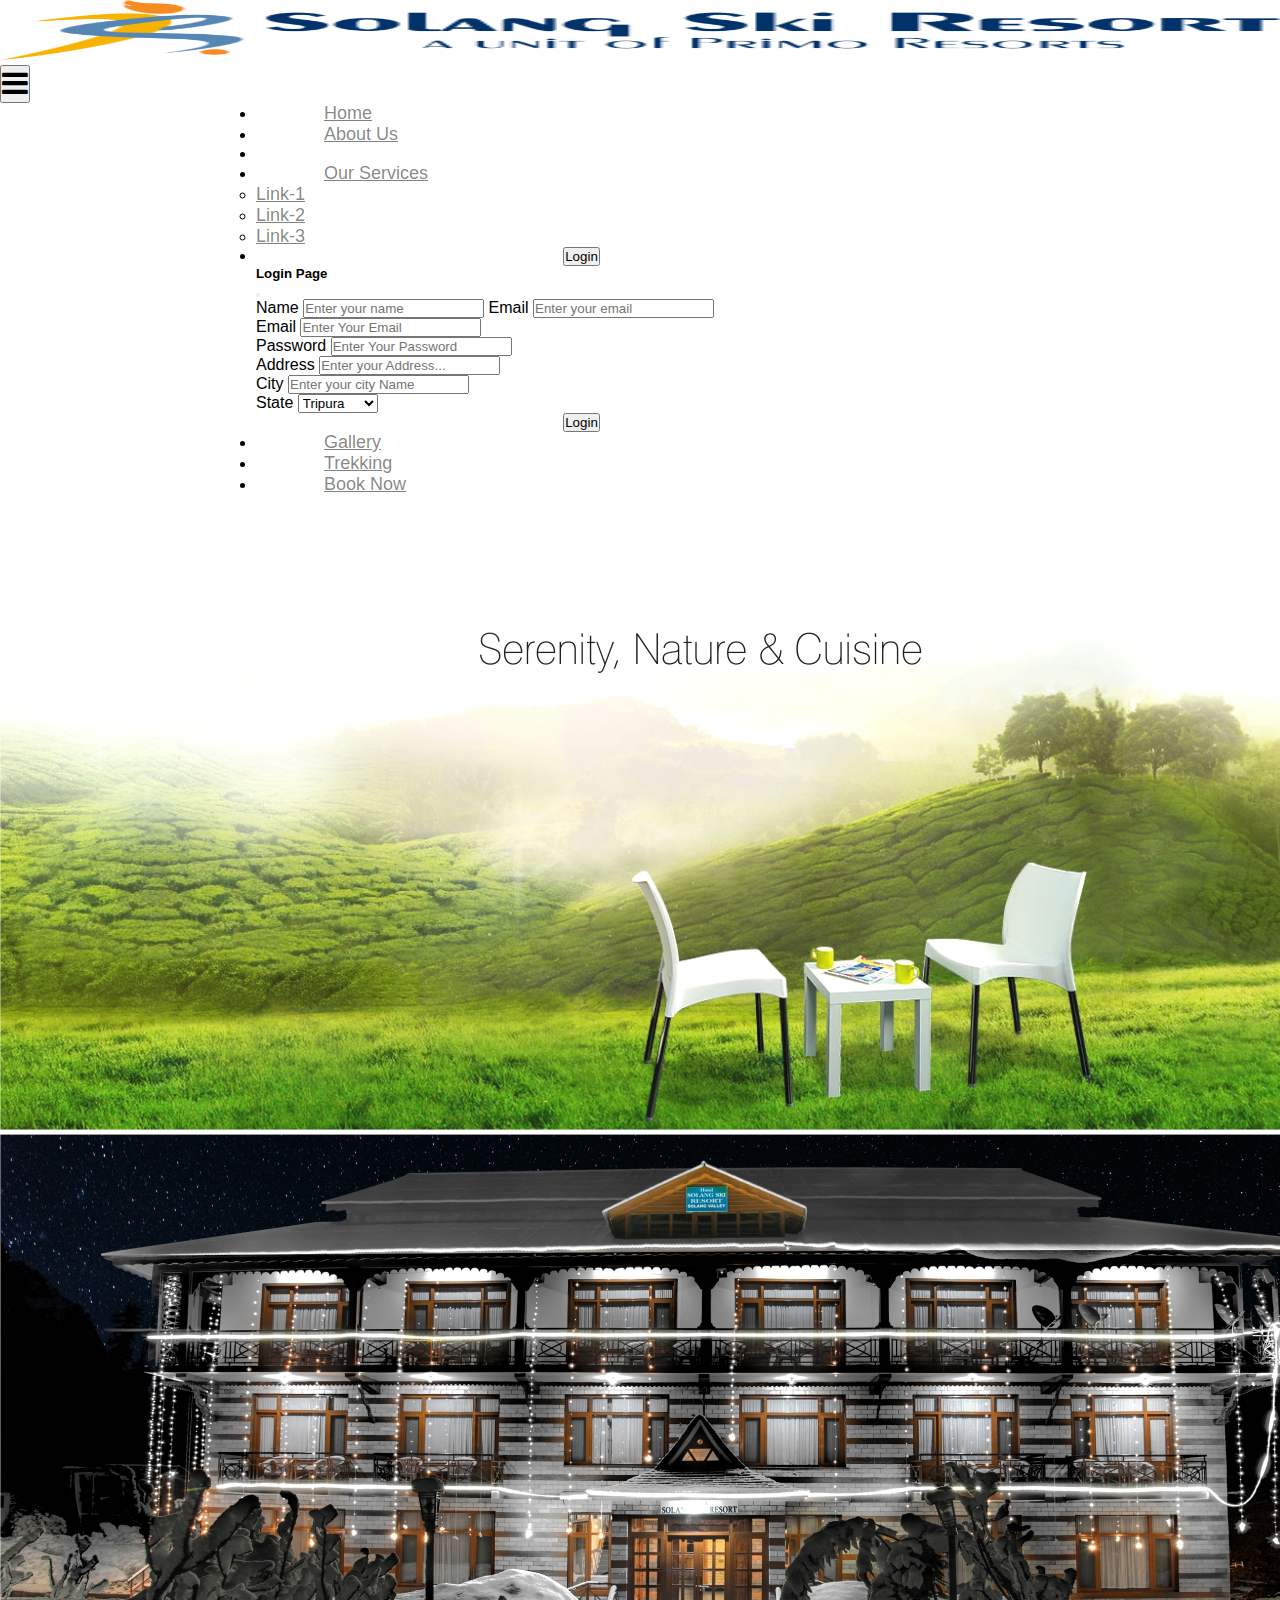
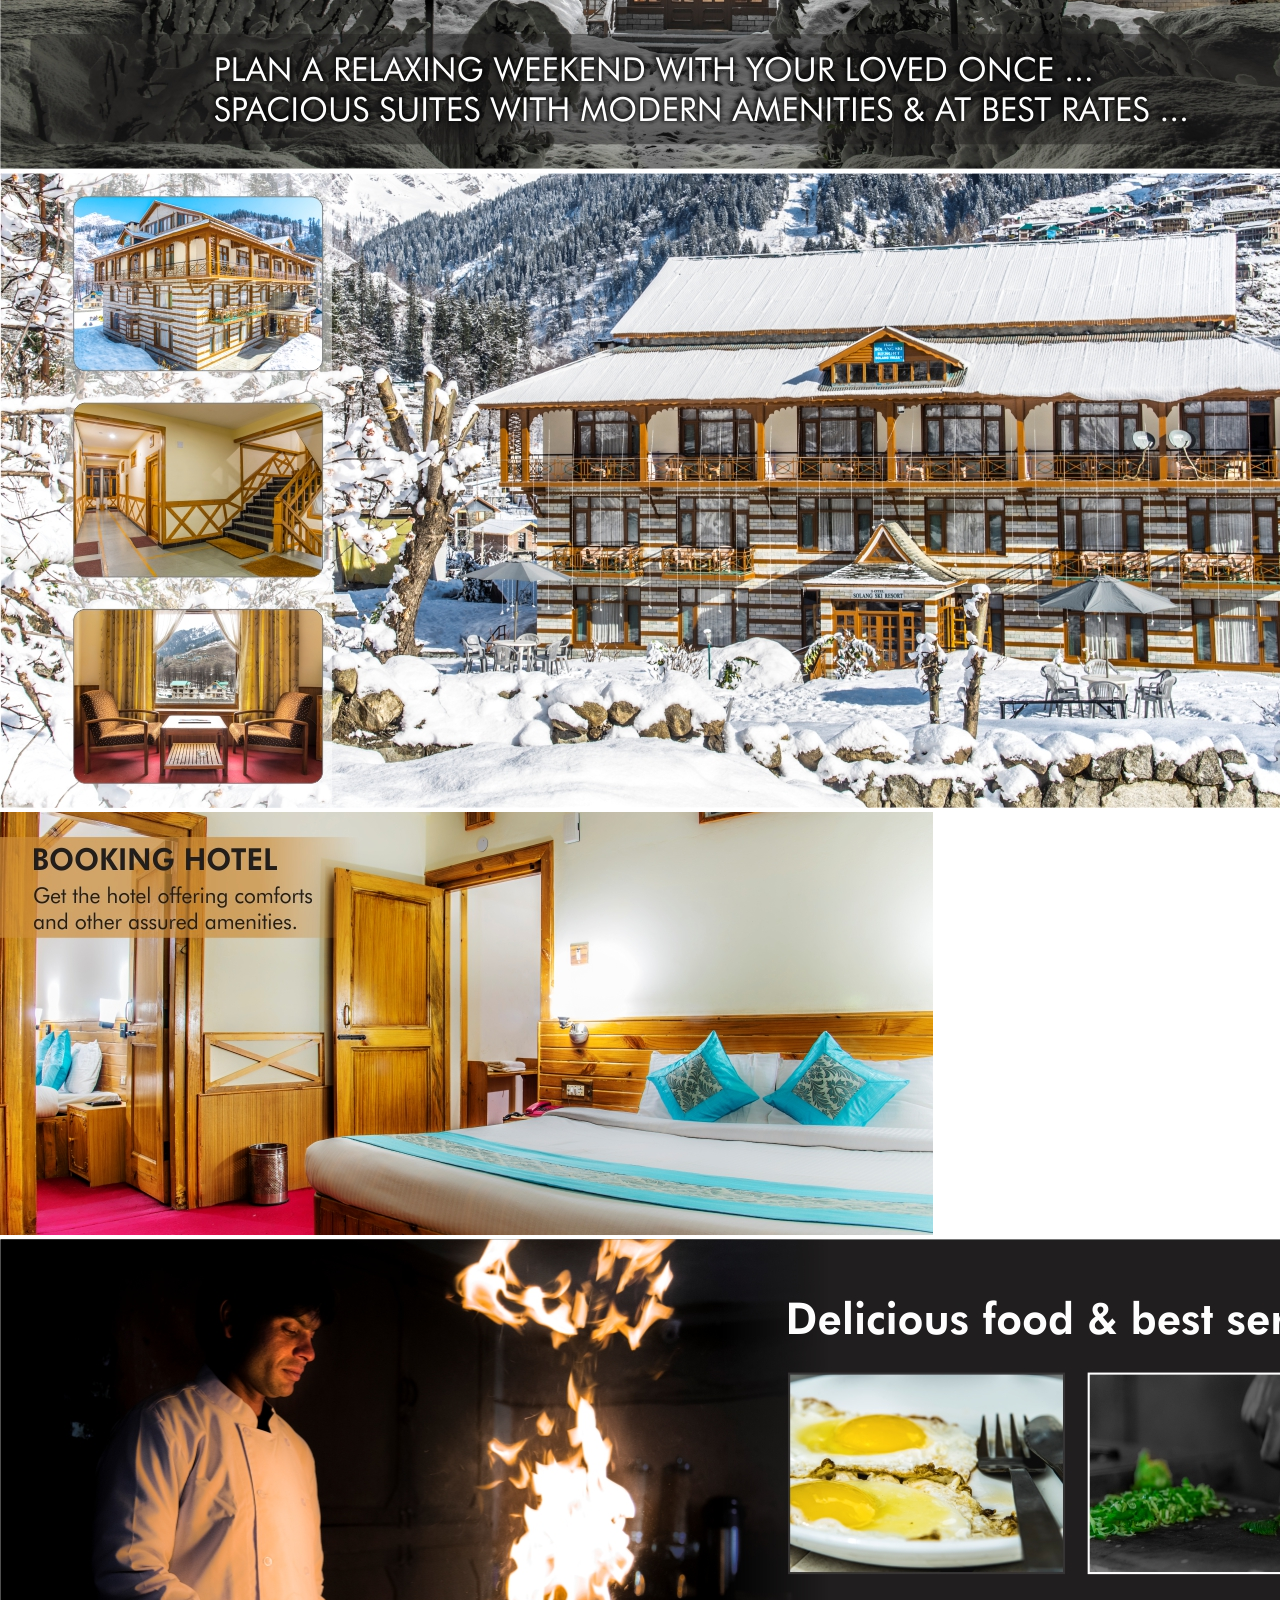
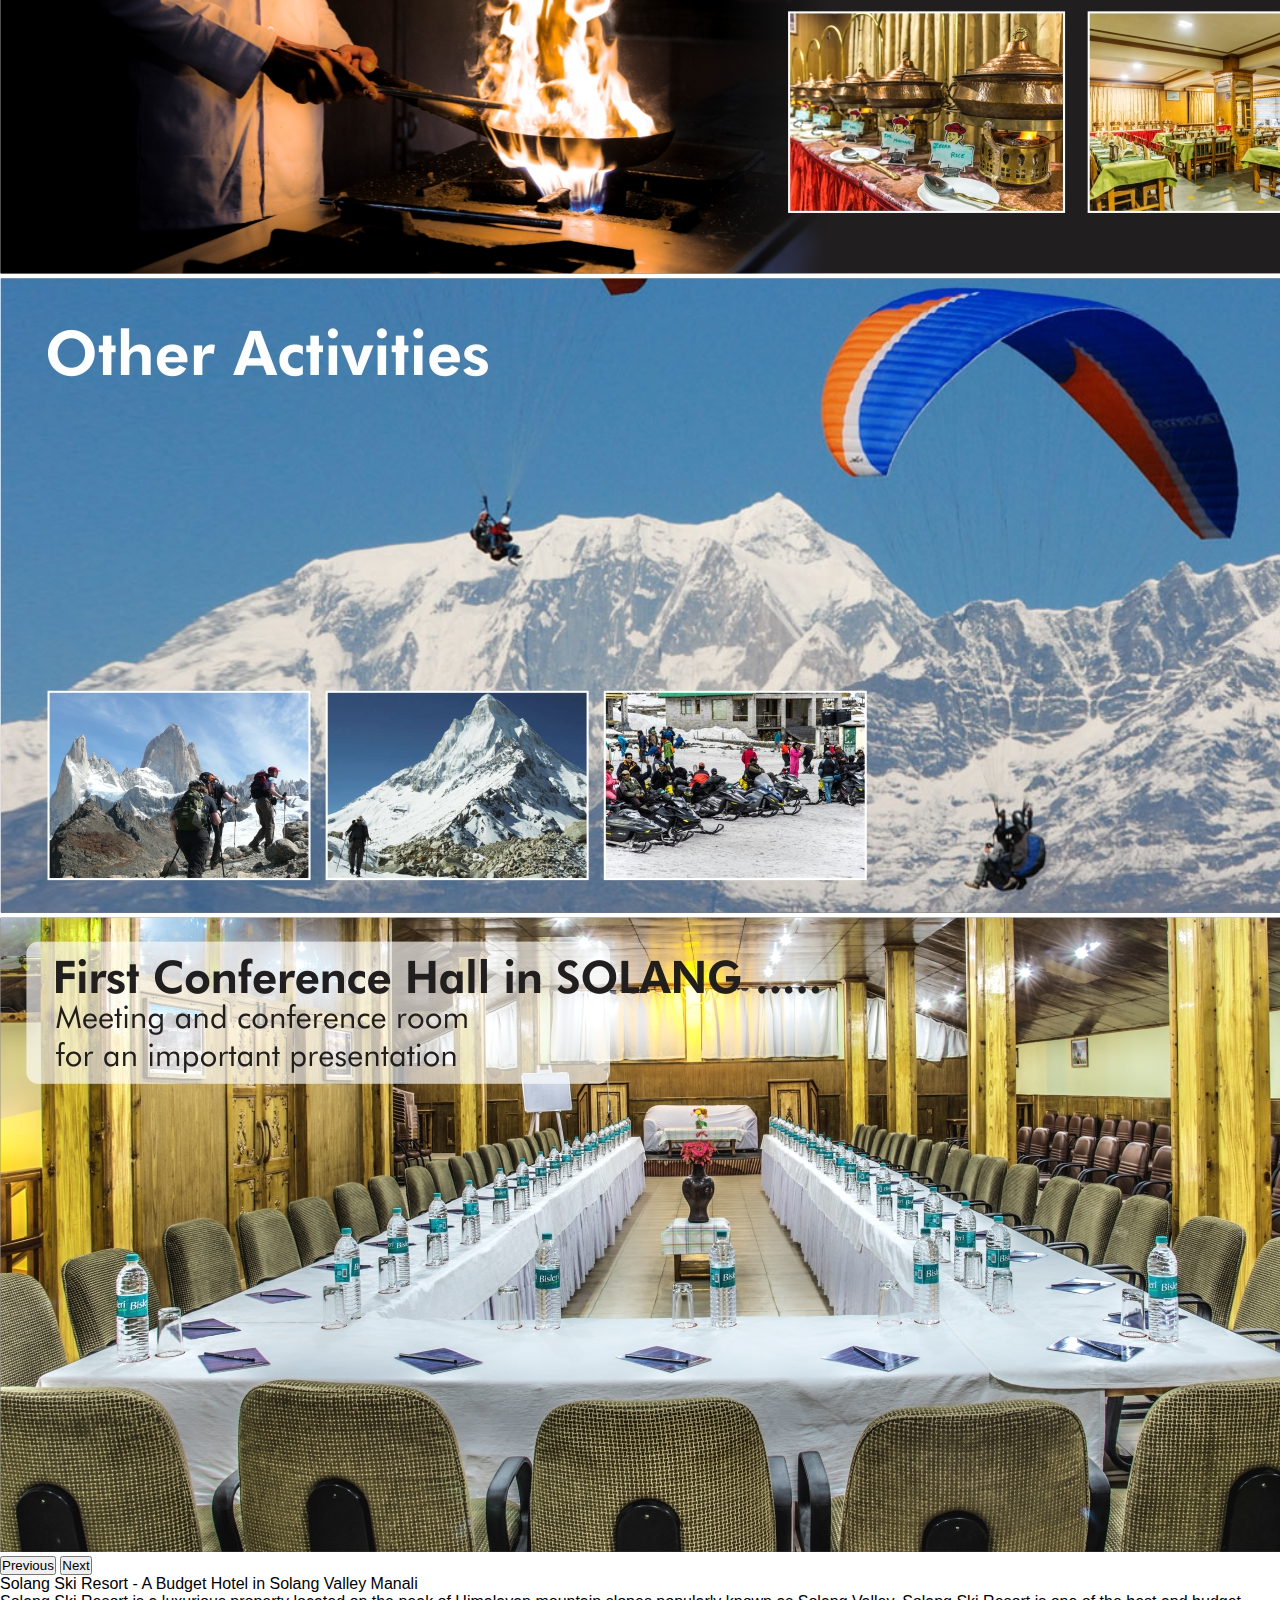
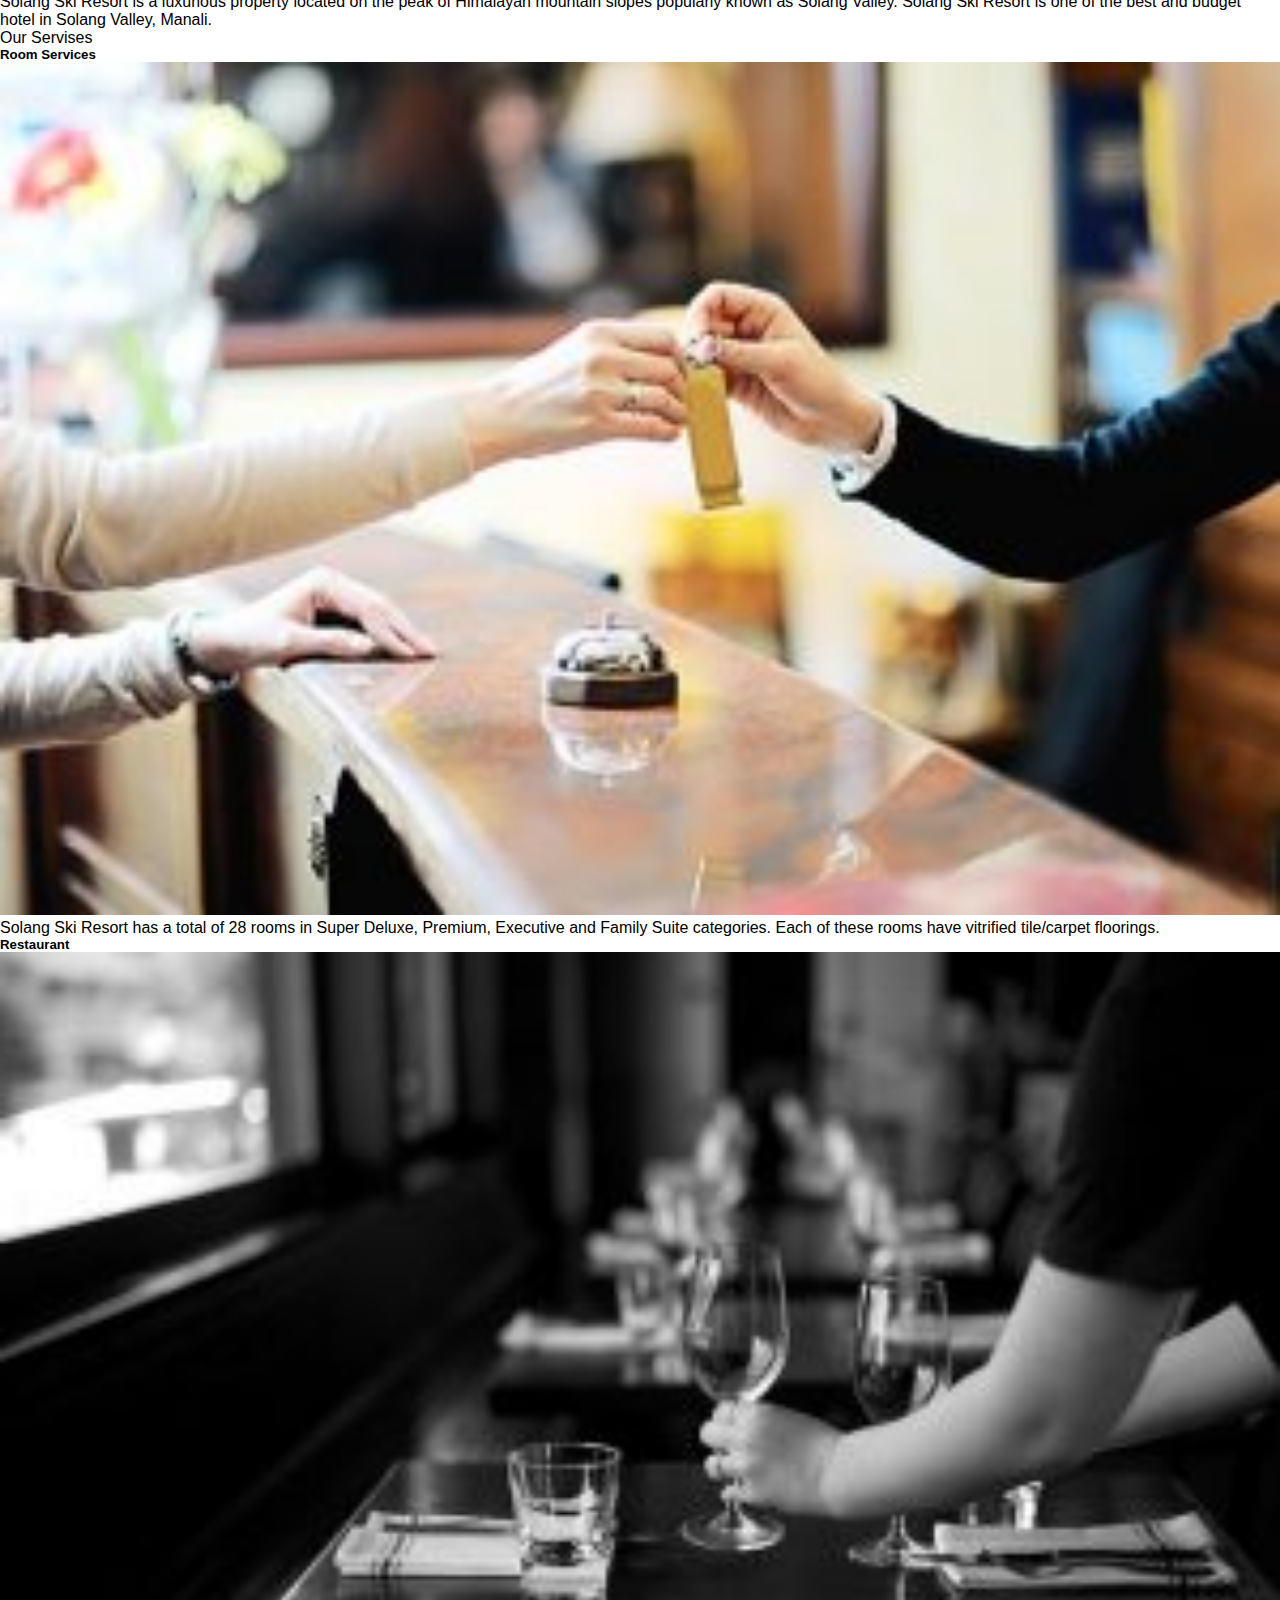
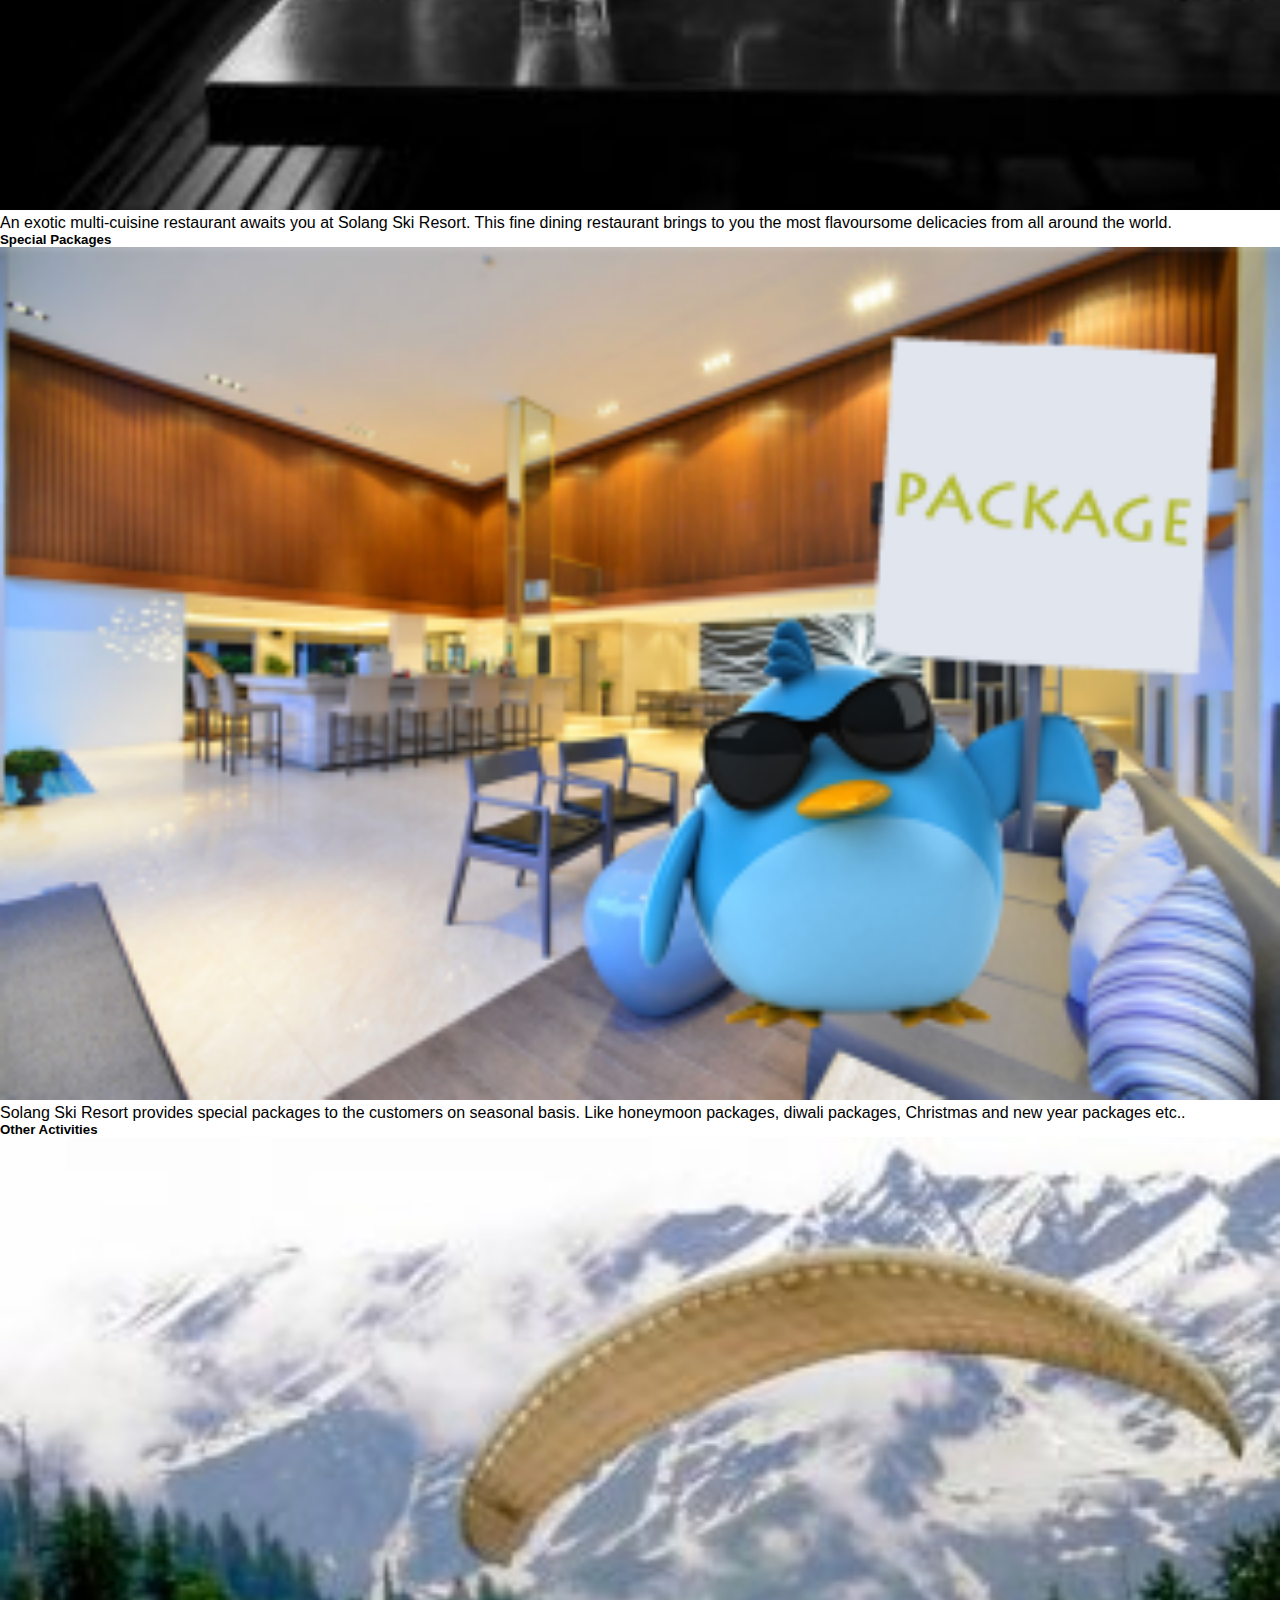
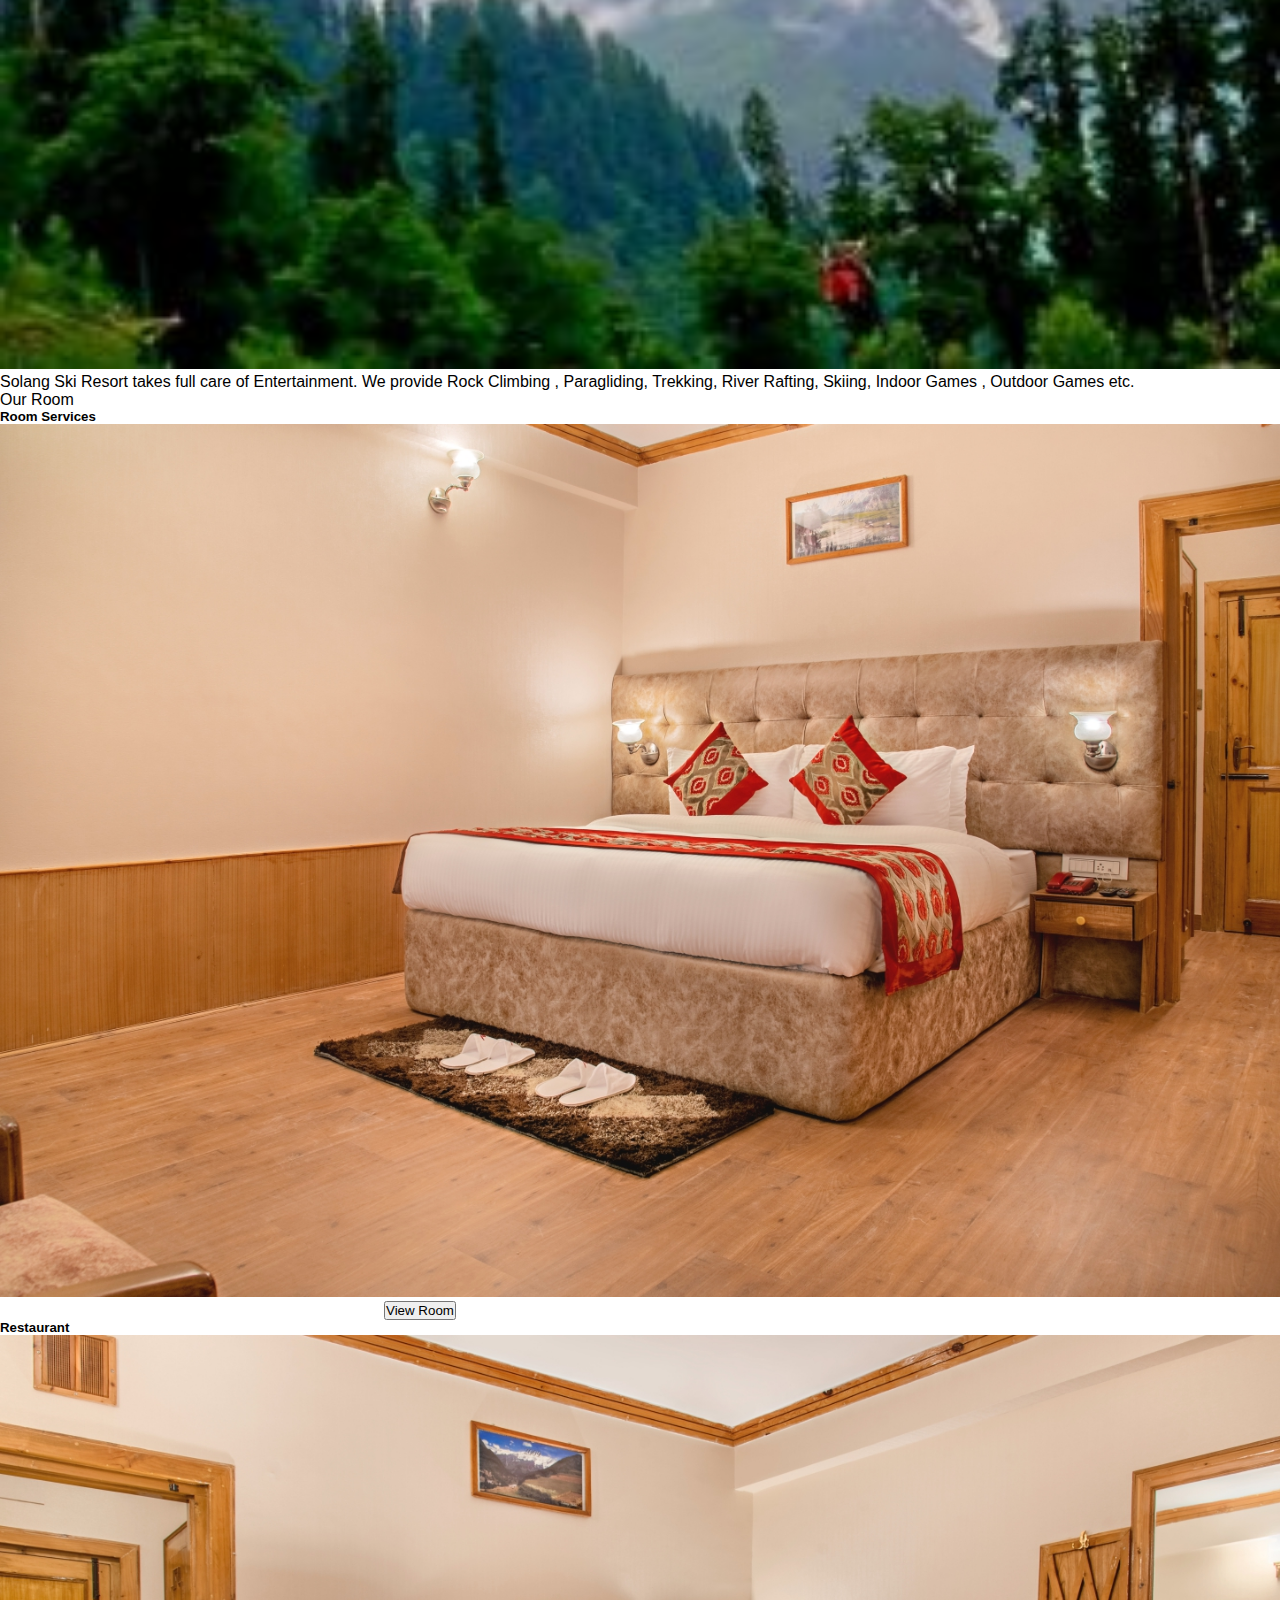
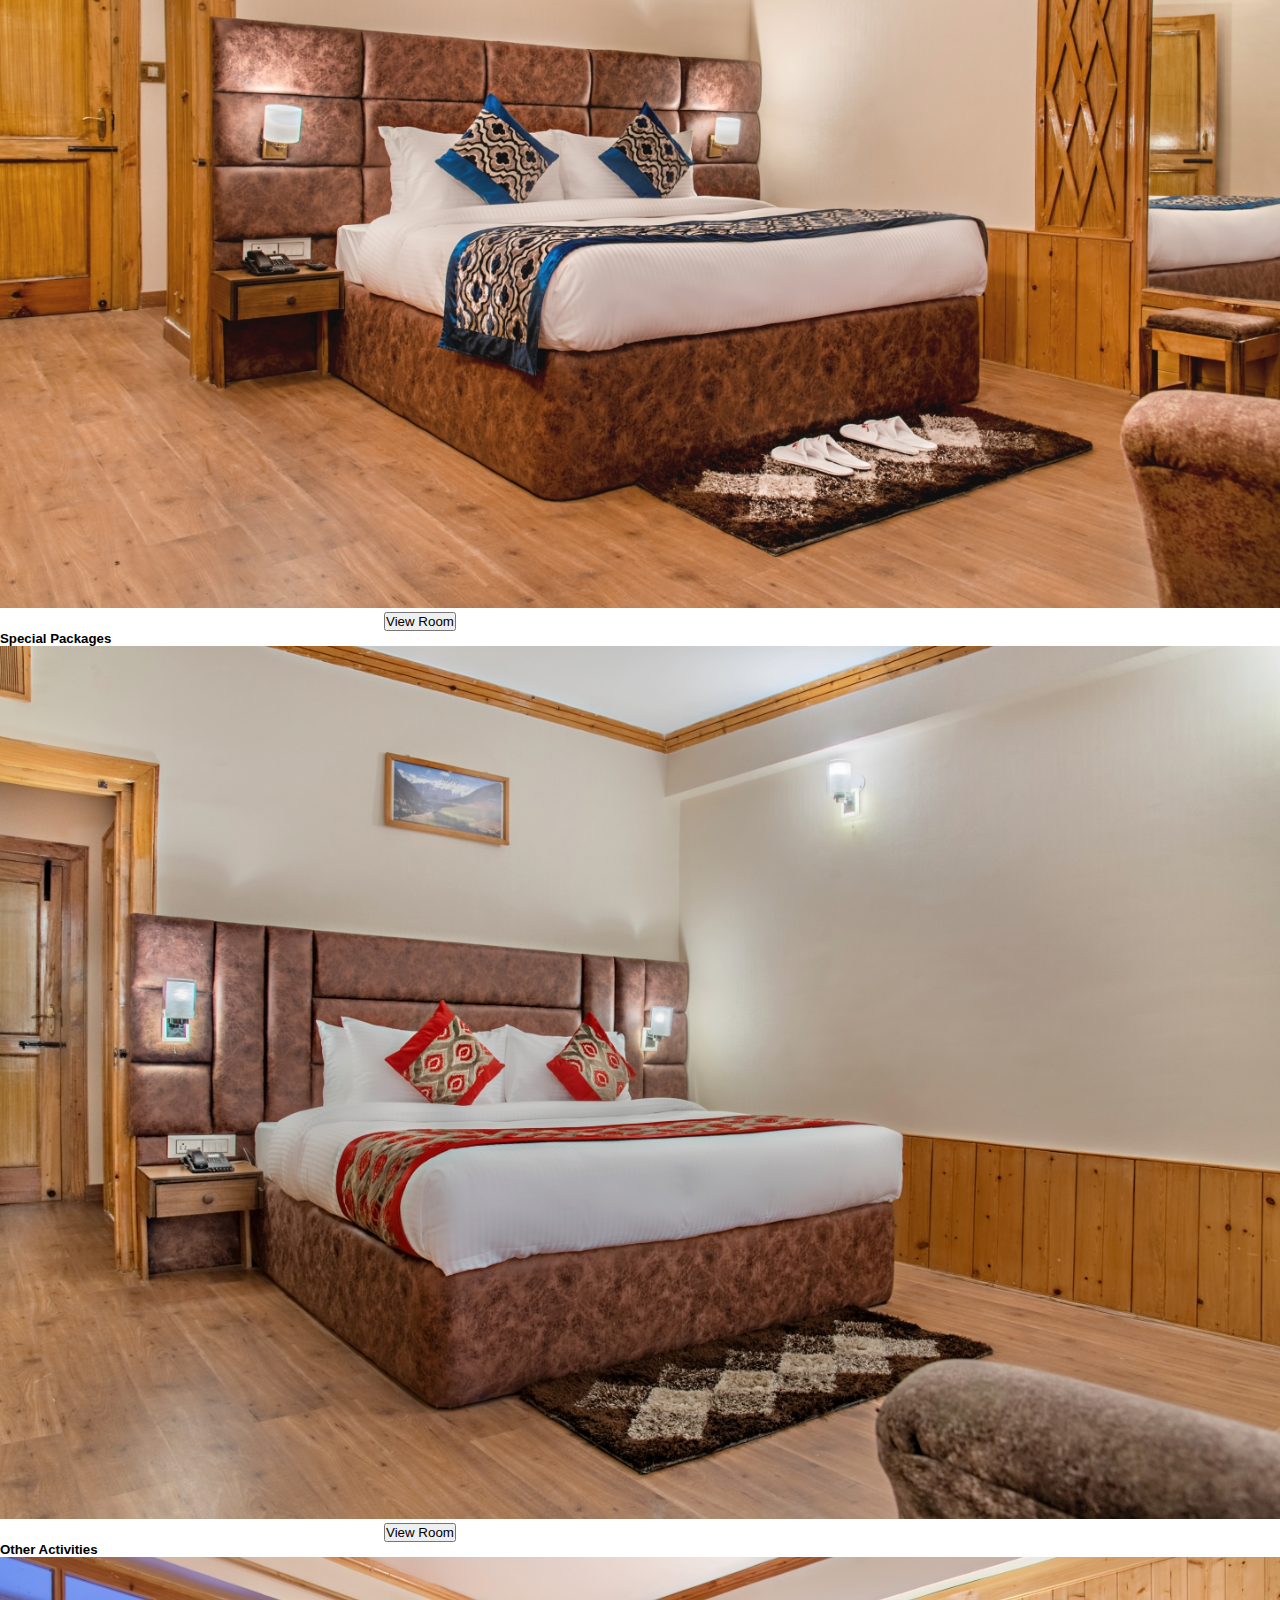
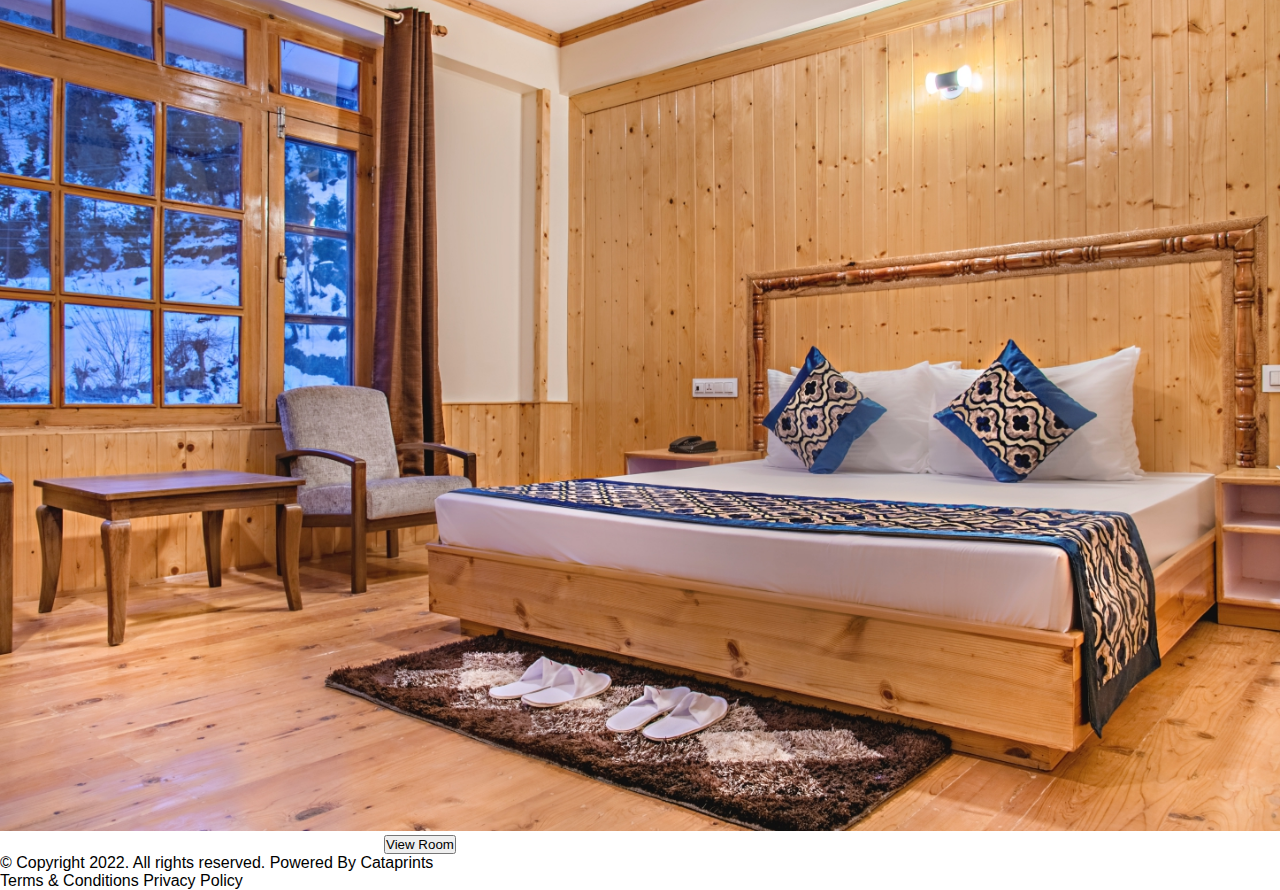
<file: index.html>
<!DOCTYPE html>
<html lang="en">

<head>
  <meta charset="UTF-8">
  <meta http-equiv="X-UA-Compatible" content="IE=edge">
  <meta name="viewport" content="width=device-width, initial-scale=1.0">
  <title>Hotle with Abhi</title>
  <link rel="stylesheet" href="./css/style.css">
  <link href="https://cdn.jsdelivr.net/npm/bootstrap@5.0.2/dist/css/bootstrap.min.css" rel="stylesheet"
    integrity="sha384-EVSTQN3/azprG1Anm3QDgpJLIm9Nao0Yz1ztcQTwFspd3yD65VohhpuuCOmLASjC" crossorigin="anonymous">
  <script src="https://cdn.jsdelivr.net/npm/bootstrap@5.0.2/dist/js/bootstrap.bundle.min.js"
    integrity="sha384-MrcW6ZMFYlzcLA8Nl+NtUVF0sA7MsXsP1UyJoMp4YLEuNSfAP+JcXn/tWtIaxVXM"
    crossorigin="anonymous"></script>
  <link rel="stylesheet" href="https://cdnjs.cloudflare.com/ajax/libs/font-awesome/4.7.0/css/font-awesome.min.css">
</head>

<body>
  <div class="container-fluid">
    <nav class="navbar navbar-expand-sm fixed-top bg-white ">
      <a class="navbar-brand" href="#"><img src="./img/logo.png" alt="" class="logo-img"></a>
      <button class="navbar-toggler h1 bg-secondary" type="button" data-bs-toggle="collapse"
        data-bs-target="#collapsibleNavbar">
        <i class="fa fa-bars"></i> </button>
      <div class="collapse navbar-collapse" id="collapsibleNavbar">
        <ul class="navbar-nav">
          <li class="nav-item">
            <a class="nav-link" href="./index.html">Home</a>
          </li>
          <li class="nav-item">
            <a class="nav-link" href="./html/about.html">About Us</a>
          </li>
          <li class="nav-item">
          </li>
          <li class="nav-item dropdown">
            <a class="nav-link dropdown-toggle" href="#" role="button" data-bs-toggle="dropdo">Our Services</a>
            <ul class="dropdown-menu">
              <li><a class="dropdown-item d-flex justify-content-center" href="#">Link-1</a></li>
              <li><a class="dropdown-item d-flex justify-content-center" href="#">Link-2</a></li>
              <li><a class="dropdown-item d-flex justify-content-center" href="#">Link-3</a></li>
            </ul>
          </li>
          <li class="nav-item">
            <button type="button" class="btn px-1 text-secondary " data-bs-toggle="modal"
              data-bs-target="#exampleModal">
              Login
            </button>

            <div class="modal fade" id="exampleModal" tabindex="-1" aria-labelledby="exampleModalLabel"
              aria-hidden="true">
              <div class="modal-dialog">
                <div class="modal-content">
                  <div class="modal-header">
                    <h5 class="modal-title" id="exampleModalLabel">Login Page</h5>
                    <button type="button" class="btn-close" data-bs-dismiss="modal" aria-label="Close"></button>
                  </div>
                  <div class="modal-body">
                    <label for="name my-2">Name</label>
                    <input type="text" class="form-control" placeholder="Enter your name">
                    <label for="name my-2">Email</label>
                    <input type="email" class="form-control" placeholder="Enter your email">
                    <form class="row g-3">
                      <div class="col-md-6">
                        <label for="inputEmail4" class="form-label">Email</label>
                        <input type="email" class="form-control" placeholder="Enter Your Email" id="inputEmail4">
                      </div>
                      <div class="col-md-6">
                        <label for="inputPassword4" class="form-label">Password</label>
                        <input type="password" class="form-control" placeholder="Enter Your Password"
                          id="inputPassword4">
                      </div>
                      <div class="col-12">
                        <label for="inputAddress" class="form-label">Address</label>
                        <input type="text" class="form-control" id="inputAddress" placeholder="Enter your Address...">
                      </div>
                      <div class="col-md-6">
                        <label for="inputCity" class="form-label">City</label>
                        <input type="text" class="form-control" placeholder="Enter your city Name" id="inputCity">
                      </div>
                      <div class="col-md-6">
                        <label for="inputState" class="form-label">State</label>
                        <select id="inputState" class="form-select">
                          <option selected>Bihar</option>
                          <option selected>Assam</option>
                          <option selected>Nagaland</option>
                          <option selected>Manipur</option>
                          <option selected>Tripura</option>
                        </select>
                      </div>
                    </form>
                  </div>
                  <div class="modal-footer">
                    <button type="button" class="btn btn-primary">Login</button>
                  </div>
                </div>
              </div>
            </div>
          </li>
          <li class="nav-item">
            <a class="nav-link px-4" href="./html/Gallery.html">Gallery</a>
          </li>
          <li class="nav-item">
            <a class="nav-link px-2" href="./html/Trekking.html">Trekking</a>
          </li>
          <li class="nav-item">
            <a class="nav-link" href="#">Book Now</a>
          </li>
        </ul>
      </div>
    </nav>
  </div>

  <div class="container-fluid">
    <div id="carouselExampleCaptions" class="carousel slide pt-5" data-bs-ride="carousel">

      <div class="carousel-inner">
        <div class="carousel-item active">
          <img src="./img/main.jpg" class="d-block w-100 pt-5" alt="...">
        </div>
        <div class="carousel-item mt-5">
          <img src="./img/hotle.jpg" class="d-block w-100 " alt="...">
        </div>
        <div class="carousel-item mt-5">
          <img src="./img/snow-house.jpg" class="d-block w-100" alt="...">
        </div>
        <div class="carousel-item mt-5">
          <img src="./img/badroom.jpg" class="d-block w-100" alt="...">
        </div>
        <div class="carousel-item mt-5">
          <img src="./img/shafe.jpg" class="d-block w-100" alt="...">
        </div>
        <div class="carousel-item mt-5">
          <img src="./img/pairashoot.jpg" class="d-block w-100" alt="...">
        </div>
        <div class="carousel-item mt-5">
          <img src="./img/metting.jpg" class="d-block w-100" alt="...">
        </div>
      </div>
      <button class="carousel-control-prev pt-5 mt-5" type="button" data-bs-target="#carouselExampleCaptions"
        data-bs-slide="prev">
        <span class="carousel-control-prev-icon" aria-hidden="true"></span>
        <span class="visually-hidden">Previous</span>
      </button>
      <button class="carousel-control-next pt-5 mt-5" type="button" data-bs-target="#carouselExampleCaptions"
        data-bs-slide="next">
        <span class="carousel-control-next-icon" aria-hidden="true"></span>
        <span class="visually-hidden">Next</span>
      </button>
    </div>
    <div class="in-hand mt-5">
      <p class="m-paira h1 px-3">
        Solang Ski Resort - A Budget Hotel in Solang Valley Manali
      </p>
      <div class=" px-3">
        Solang Ski Resort is a luxurious property located on the peak of Himalayan mountain slopes popularly known as
        Solang Valley. Solang Ski Resort is one of the best and budget hotel in Solang Valley, Manali.
        <p class="services my-5 h1 d-flex justify-content-center">
          Our Servises
        </p>
      </div>
    </div>
  </div>
  <div class="container-fluid">
    <div class="row row-cols-1 row-cols-sm-4 ">
      <div class="col my-3">
        <div class="card h-100 px-3">
          <div class="card-body">
            <h5 class="card-title py-2 d-flex justify-content-center d-flex justify-content-center h4">Room Services
            </h5>
            <img src="./img/card-1.jpg" class="card-img-top" alt="...">
            <p class="card-text py-3">
              Solang Ski Resort has a total of 28 rooms in Super Deluxe, Premium, Executive and Family Suite categories.
              Each of these rooms have vitrified tile/carpet floorings.
            </p>
          </div>
        </div>
      </div>
      <div class="col my-3">
        <div class="card h-100 px-3">
          <div class="card-body">
            <h5 class="card-title py-2 d-flex justify-content-center h4">Restaurant</h5>
            <img src="./img/card-2.jpg" class="card-img-top" alt="...">
            <p class="card-text py-3">
              An exotic multi-cuisine restaurant awaits you at Solang Ski Resort. This fine dining restaurant brings to
              you the most flavoursome delicacies from all around the world.
            </p>
          </div>
        </div>
      </div>
      <div class="col my-3">
        <div class="card h-100 px-3">
          <div class="card-body">
            <h5 class="card-title py-2 d-flex justify-content-center h4">Special Packages</h5>
            <img src="./img/card-3.png" class="card-img-top" alt="...">
            <p class="card-text py-3">
              Solang Ski Resort provides special packages to the customers on seasonal basis. Like honeymoon packages,
              diwali packages, Christmas and new year packages etc..
            </p>
          </div>
        </div>
      </div>
      <div class="col my-3">
        <div class="card h-100 px-3">
          <div class="card-body">
            <h5 class="card-title py-2 d-flex justify-content-center h4">Other Activities</h5>
            <img src="./img/card-4.jpg" class="card-img-top" alt="...">
            <p class="card-text py-3">
              Solang Ski Resort takes full care of Entertainment. We provide Rock Climbing , Paragliding, Trekking,
              River
              Rafting, Skiing, Indoor Games , Outdoor Games etc.
            </p>
          </div>
        </div>
      </div>
    </div>
  </div>
  <div class="container-fluid">
    <p class=" h1 d-flex justify-content-center py-4">Our Room</p>
    <div class="row row-cols-1 row-cols-sm-4 ">
      <div class="col my-3">
        <div class="card h-100">
          <div class="card-body">
            <h5 class="card-title py-4 d-flex justify-content-center h4">Room Services</h5>
            <img src="./img/room-4.jpg" class="start" alt="...">
            <button type="button" class="btn my-5 btn-danger btn-lg">View Room</button>
          </div>
        </div>
      </div>
      <div class="col my-3">
        <div class="card h-100">
          <div class="card-body">
            <h5 class="card-title py-4 d-flex justify-content-center h4">Restaurant</h5>
            <img src="./img/room-3.jpg" class="start" alt="...">
            <button type="button" class="btn btn-danger btn-lg my-5">View Room</button>
          </div>
        </div>
      </div>
      <div class="col my-3">
        <div class="card h-100">
          <div class="card-body">
            <h5 class="card-title py-4 d-flex justify-content-center h4">Special Packages</h5>
            <img src="./img/room-2.jpg" class="start" alt="...">
            <button type="button" class="btn btn-danger my-5 btn-lg">View Room</button>
          </div>

        </div>
      </div>
      <div class="col my-3">
        <div class="card h-100">
          <div class="card-body">
            <h5 class="card-title py-4 d-flex justify-content-center h4">Other Activities</h5>
            <img src="./img/room-1.jpg" class="start" alt="...">
            <button type="button" class="btn btn-danger  my-5 btn-lg">View Room</button>
          </div>
        </div>
      </div>
    </div>
  </div>
  <div class="container-fluid">
    <div class="row text-white bg-dark  mt-5">
      <div class="col-md-6 py-2 px-5">
        <p>
          © Copyright 2022. All rights reserved. Powered By Cataprints
        </p>
      </div>
      <div class="col-md-6  px-5">
        <p>
          Terms & Conditions Privacy Policy
        </p>
      </div>
    </div>
  </div>


</body>


</html>
</file>
<file: css/style.css>
@import url('https://fonts.googleapis.com/css2?family=Parisienne&display=swap');
* {
    
    margin: 0;
    padding: 0;
    font-family: sans-serif;
    box-sizing: border-box;
}

.abhi {
    height: 150px;
}
a {
    font-size: 18px;
    color: rgba(0, 0, 0, 0.492) !important;
}

.nav-link {
    margin-left: 68px;
}
.logo-img {
    width: 100%;
    height: 60px;
}

.btn-img {
    width: 30px;
    background-color: none;
}

.collapse {
    margin-left: 20%;
}

.navbar-toggler {
    /* color: black; */
    font-size: 30px;
}

span {
    text-align: center;
}

.card:hover {
    transition: 0.5s;
    box-shadow: 1px 1px 5px 5px lightblue;
}

.card-img-top {
    overflow: hidden;
    width: 100%;
}

.card-body {
    padding: 0px !important;
    overflow: hidden;
}

.start {
    width: 100%;
    height: auto;
}
.start:hover {
    transition: transform .5s;
    -ms-transform: scale(1.1);
    -webkit-transform: scale(1.1);
    transform: scale(1.1);
}
.btn {
    margin-left: 30%;
}
.abhi-in {
    font-family: 'Parisienne', cursive;
}

.thid {
    font-family: 'Parisienne', cursive;
    font-size: 21px;
}

.Facilities {
    font-family: 'Parisienne', cursive;
}
.img-in {
    overflow: hidden;
}

.img {
    width: 100%;
    height: 400px;
}

.img:hover {
    transition: transform 1s;
    -ms-transform: scale(1.1);
    -webkit-transform: scale(1.1);
    transform: scale(1.1);
}
</file>
